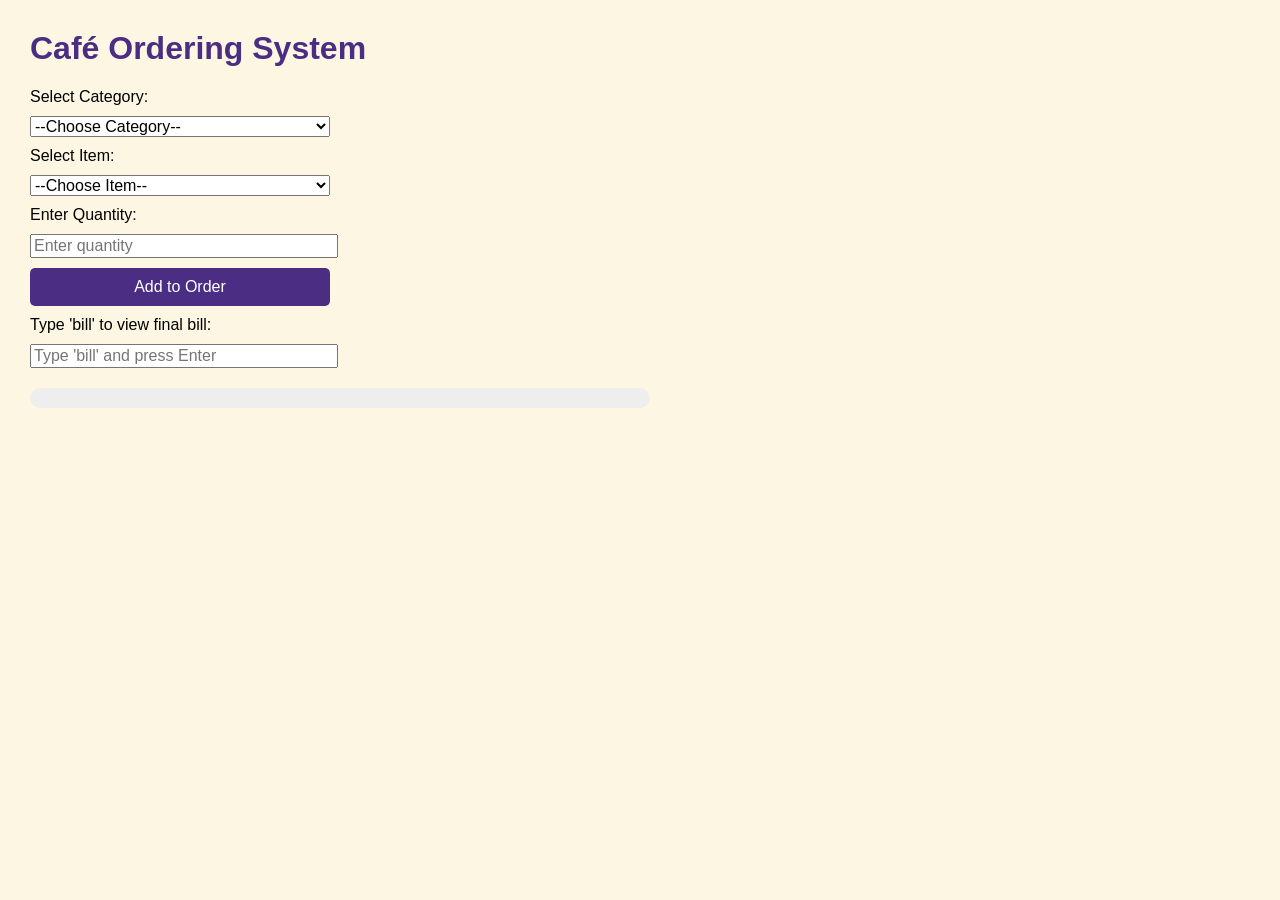
<file: html/Cafe.html>
<!DOCTYPE html>
<html lang="en">
<head>
  <meta charset="UTF-8">
  <title>Café Ordering System</title>
  <style>
    body {
      font-family: 'Segoe UI', sans-serif;
      background: #fdf6e3;
      margin: 30px;
    }
    h1 {
      color: #4b2e83;
    }
    label, select, input, button {
      font-size: 16px;
      margin: 10px 0;
      display: block;
      width: 100%;
      max-width: 300px;
    }
    button {
      background-color: #4b2e83;
      color: white;
      padding: 10px;
      border: none;
      cursor: pointer;
      border-radius: 5px;
    }
    button:hover {
      background-color: #6b4da3;
    }
    #orderList {
      margin-top: 20px;
      padding: 10px;
      background: #eee;
      border-radius: 10px;
      max-width: 600px;
    }
  </style>
</head>
<body>

  <h1>Café Ordering System</h1>

  <label for="category">Select Category:</label>
  <select id="category" onchange="updateItems()">
    <option value="">--Choose Category--</option>
  </select>

  <label for="item">Select Item:</label>
  <select id="item">
    <option value="">--Choose Item--</option>
  </select>

  <label for="quantity">Enter Quantity:</label>
  <input type="number" id="quantity" min="1" placeholder="Enter quantity" />

  <button onclick="addToOrder()">Add to Order</button>

  <label for="billInput">Type 'bill' to view final bill:</label>
  <input type="text" id="billInput" placeholder="Type 'bill' and press Enter" onkeyup="checkBill(event)" />

  <div id="orderList"></div>

  <script>
    const menu = {
      'Starters': {
        'Panner Chilli': 120,
        'Pav Bhaji': 90,
        'Gobi Manchurian': 100,
        'Mushroom Manchurian': 110,
        'Chicken Chilli': 130
      },
      'Main Course': {
        'North Indian Thali': 180,
        'South Indian Thali': 160,
        'Non Veg Thali': 200,
        'Kaju Masala': 150,
        'Veg Curry': 130,
        'Paneer Masala': 140,
        'Mixed Veg Curry': 130,
        'Butter Naan': 30,
        'Garlic Naan': 40
      },
      'Rice': {
        'Chicken Biryani': 150,
        'Hyderabadi Chicken Biryani': 170,
        'Ghee Rice': 100,
        'Jeera Rice': 80,
        'Paneer Rice': 120
      },
      'South Indian': {
        'Idli Vada': 60,
        'Masala Dosa': 70,
        'Puri': 60,
        'Set Dosa': 65,
        'Uttapam': 70
      },
      'Fast Food': {
        'Samosa': 20,
        'Pani Puri': 30,
        'Veg Burger': 70,
        'Chicken Burger': 90,
        'French Fries': 60
      },
      'Desserts': {
        'Pastry': 50,
        'Ice Cream': 60,
        'Apple Pie': 70,
        'Almond Malai Kulfi': 80,
        'Chocolate Brownies': 90
      },
      'Beverages': {
        'Coffee': 30,
        'Chai': 20,
        'Coke': 40,
        'Lassi': 50,
        'Mango Shake': 60
      },
      'cold drinks':{
        'sprite': 45,
        'Mirinda': 45,
        'Coke': 45,
        'sting': 20,
        'pepsi': 45
      }
      
    };

    const orders = [];
 
    const categorySelect = document.getElementById("category");
    const itemSelect = document.getElementById("item");

    for (let category in menu) {
      const option = document.createElement("option");
      option.value = category;
      option.text = category;
      categorySelect.add(option);
    }

    function updateItems() {
      itemSelect.innerHTML = `<option value="">--Choose Item--</option>`;
      const selectedCategory = categorySelect.value;
      if (menu[selectedCategory]) {
        for (let item in menu[selectedCategory]) {
          const option = document.createElement("option");
          option.value = item;
          option.text = item;
          itemSelect.add(option);
        }
      }
    }

    function addToOrder() {
      const category = categorySelect.value;
      const item = itemSelect.value;
      const qty = parseInt(document.getElementById("quantity").value);

      if (!category || !item || isNaN(qty) || qty <= 0) {
        alert("Please select valid category, item and quantity.");
        return;
      }

      const price = menu[category][item];
      const total = qty * price;
      orders.push({ item, qty, price, total });

      updateOrderList();
      document.getElementById("quantity").value = '';
    }

    function updateOrderList() {
      const list = document.getElementById("orderList");
      list.innerHTML = "<h3>Current Order:</h3><ul>";
      let totalAmount = 0;
      orders.forEach(o => {
        list.innerHTML += `<li>${o.item} x ${o.qty} = ₹${o.total}</li>`;
        totalAmount += o.total;
      });
      list.innerHTML += `</ul><strong>Total so far: ₹${totalAmount}</strong>`;
    }

    function checkBill(e) {
      if (e.key === "Enter") {
        const input = document.getElementById("billInput").value.trim().toLowerCase();
        if (input === "bill") generateBill();
      }
    }

    function generateBill() {
      if (orders.length === 0) {
        alert("No items in the order!");
        return;
      }

      let final = "----- BILL -----\n";
      let total = 0;
      orders.forEach(o => {
        final += `${o.item} x ${o.qty} = ₹${o.total}\n`;
        total += o.total;
      });
      final += `--------------------\nTOTAL: ₹${total}`;
      alert(final);
    }
  </script>
</body>
</html>
</file>
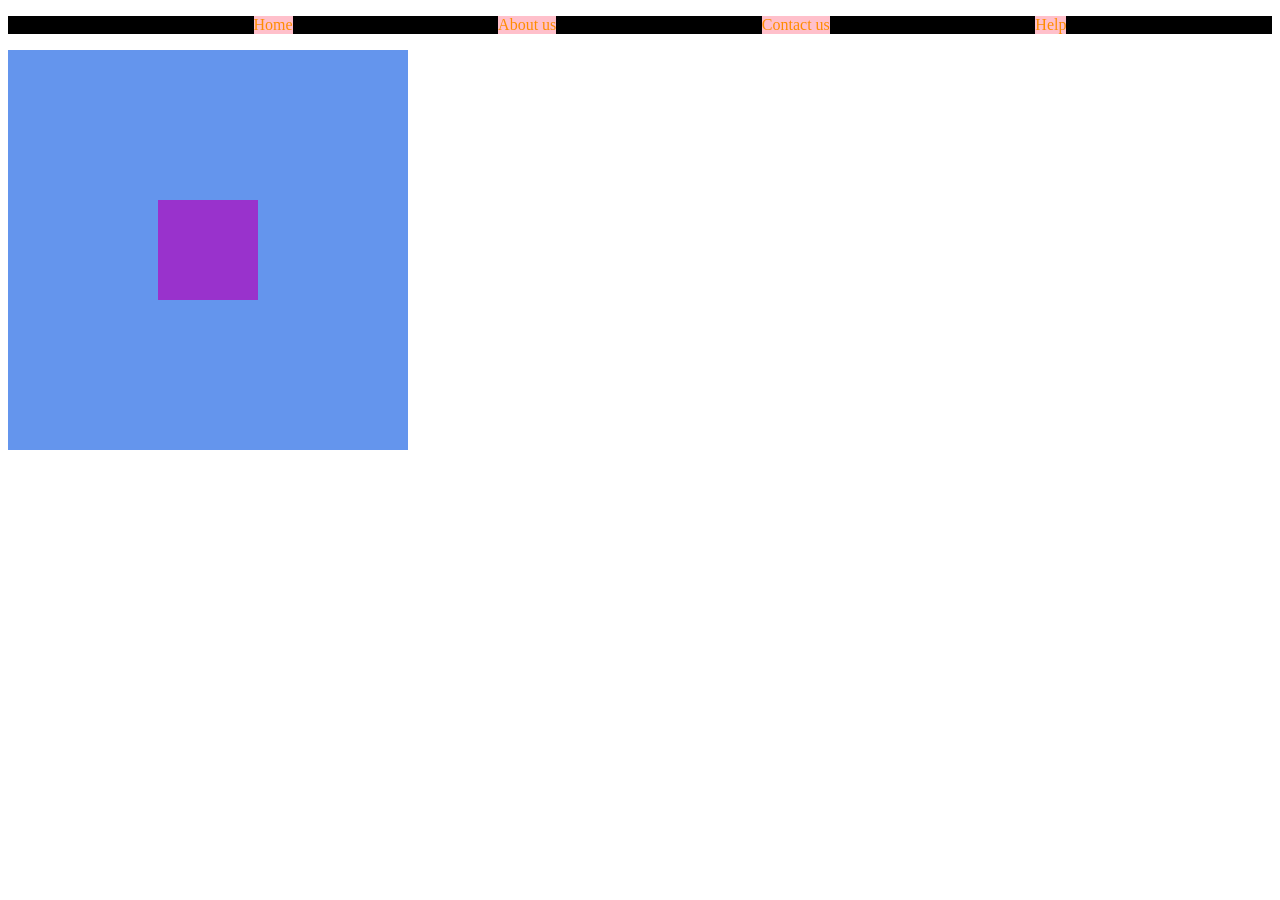
<file: codeverse/frontend/html_programming/first.html>
<!DOCTYPE html>
<html lang="en">
<head>
    <meta charset="UTF-8">
    <meta name="viewport" content="width=device-width, initial-scale=1.0">
    <title>frontend1</title>
    <link rel="stylesheet" href="../css_programming/first.css">
 </head>
<body>
    <ul class ="navbar">
        <li><a href="#">Home</a></li>
        <li><a href="#">About us</a> </li>
        <li><a href="#">Contact us</a></li>
        <li><a href="#">Help</a></li>
    </ul>
    <div class = "outer">
        <div class="inner"></div>
    </div>

</body>
</html>
</file>
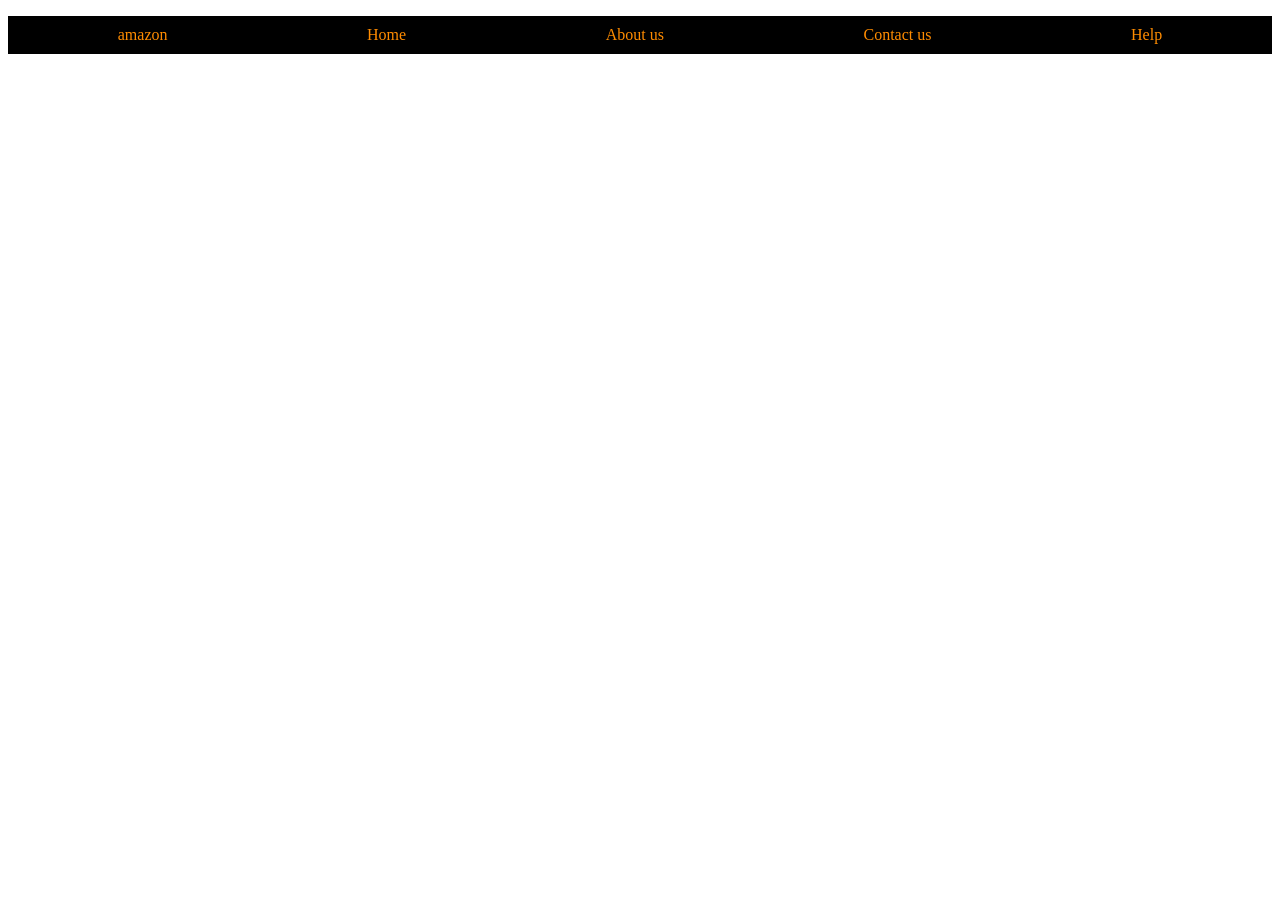
<file: codeverse/frontend/html_programming/third.html>
<!DOCTYPE html>
<html lang="en">
<head>
    <meta charset="UTF-8">
    <meta name="viewport" content="width=device-width, initial-scale=1.0">
    <title>frontend3</title>
    <link rel="stylesheet" href="../css_programming/third.css">
</head>
<body>
    <ul class ="navbar">
        <li id="heading"><a href="#">amazon</a></li>
        <li><a href="#">Home</a></li>
        <li><a href="#">About us</a> </li>
        <li><a href="#">Contact us</a></li>
        <li><a href="#">Help</a></li>
    </ul>
    
</body>
</html>
</file>
<file: codeverse/frontend/css_programming/first.css>
.navbar {
    background-color: rgb(0, 0, 0);
    display: flex;
    justify-content: space-evenly;
}

a {
    text-decoration: none;
    color: darkorange;
}

li {
    list-style-type: none;
    background-color: pink;
}

.outer {
    background-color: cornflowerblue;
    width: 400px;
    height: 400px;
    display: flex;
    justify-content: center;
    align-items: center;
}

.inner {
    background-color: darkorchid;
    width: 100px;
    height: 100px;
}
</file>
<file: codeverse/frontend/css_programming/third.css>
.navbar {
    background-color: rgb(0, 0, 0);
    display: flex;
    justify-content:space-around;
    padding: 10px;
}

a {
    text-decoration: none;
    color: darkorange;
}
#heading {
    background-color: rgb(0, 0, 0);
    display: flex;
    justify-content:flex-end;
}
</file>
